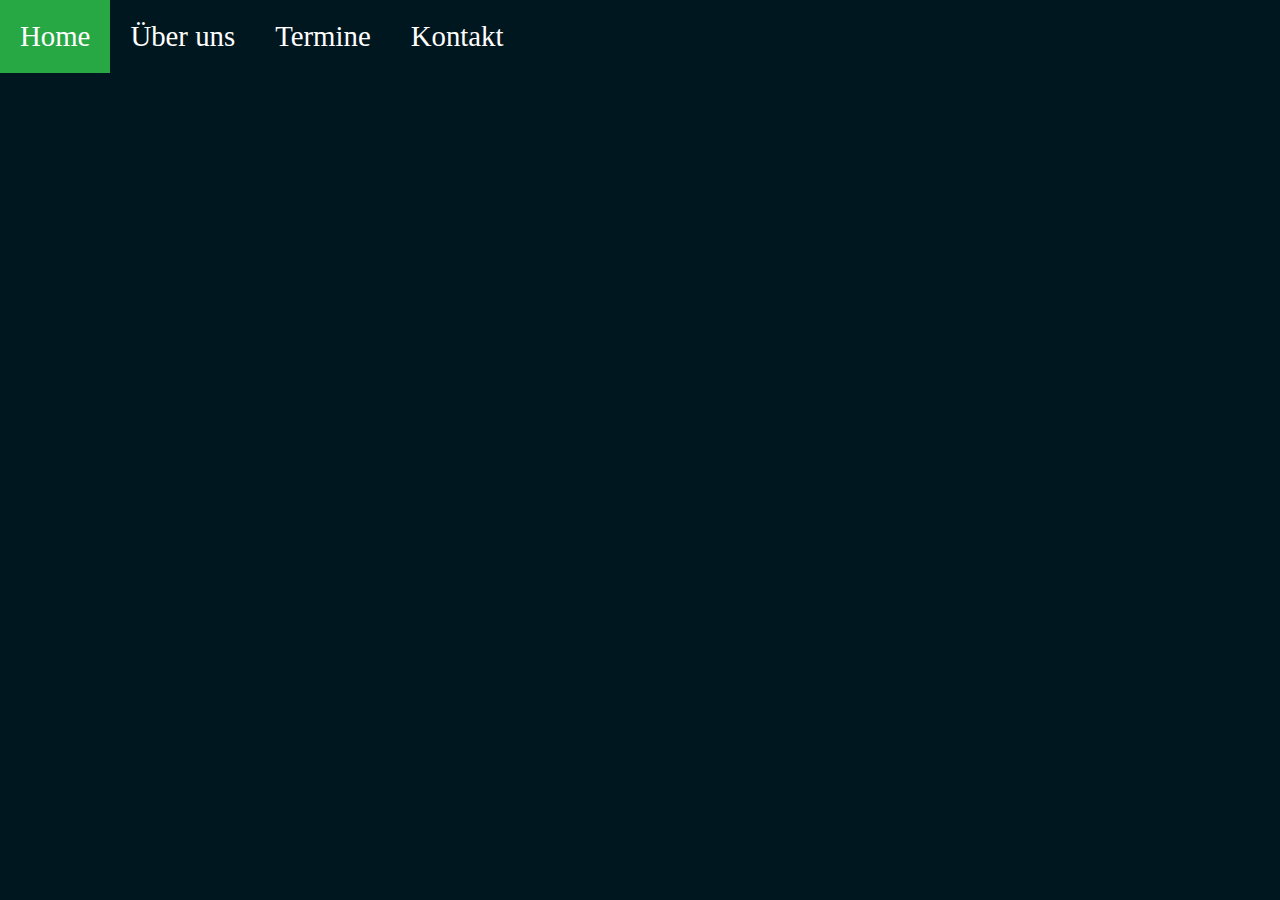
<file: Mittelstufe.html>
<!DOCTYPE html>
<html>
<head>
	<meta charset="utf-8">
	<meta name="viewport" content="width=device-width, initial-scale=1">
	<title>Mittelstufe</title>
	<link rel="stylesheet" type="text/css" href="style.css">
	<link rel="stylesheet" type="text/css" href="mittelstufe.css">
</head>
<body>
	<div class="msContainer">
		<nav class="header nav">
			<div class="navStyle">Home</div>
			<div class="navStyle">Über uns</div>
			<div class="navStyle">Termine</div>
			<div class="navStyle kontakt">Kontakt</div>
		</nav>
	</div>
	
</body>
</html>
</file>
<file: style.css>
body{
	margin: 0px;
	height: 100%;
	background-color: #00171f;
}

.button{
	background-color: #00a8e8;
	margin-bottom: 2rem;
	border-width: 0px;
	border-radius: 20px;
	padding: 20px;
	transition: 0.5s;
}

.button:hover{
	background-color: #007ea7;
}

.container{
	height: 100%;
	display: grid;
	grid-template-columns: repeat(12, 1fr);
	grid-template-rows: 1fr auto auto 1fr;
}

.content{
	grid-column: 3/-1;
	grid-row-end: 4;
	padding: 10px;
	background-color: #00171f;
}

.contentCard{
	background-color: white;
	border-width: 3px;
	border-color: #879DD0;
	border-radius: 1rem;
}

.contentContainer{
	display: grid;
	grid-gap: 1rem;
	grid-template-columns: 1fr 1fr 1fr;
}


div{
	margin: 0px;
	text-align: center;

}

.footer{
	grid-column: 1/-1;
	margin-top: auto;
	background-color: #879DD0;
}

h1{
	color: white;
	text-align: left;
}

h5{
	font-size: 1.5vw;
}

.header{
	grid-column: 1/-1;
	background-color: #00171f;
}

.img1{
	width: 100%;
	height: auto;
	border-radius: 1rem;
}

li{
	list-style: none;
	text-align: left;
	color: white;
	font-size: 3vw;
	padding: 5px;
	padding-left: 10px;
	transition: 0.5s;
}

li:hover{
	background-color: #28a745;
}

.navStyle{
	color: white;
	font-size: 1.8rem;
	padding: 20px;
	margin: 0px;
	transition: 0.7s;
}


.mgLogo{

	grid-column: 1/-1;
	margin: 0px;
}


.menu{
	grid-column: 1/3;
	grid-row-start: 3;
	grid-row-end: -1;
	background-color: #003459;

}

.navStyle:hover{
	background-color: #28a745;
}

.nav{
	display: flex;
}

.noMargin{
	width: 100%;
	height: auto;
	margin: 0px;
}

.text{
	color: white;
	text-align: left;
	font-size: 2.5vw;
}

@media (max-width: 700px){
	.button{

		margin-bottom: 1rem;
		border-width: 0px;
		border-radius: 20px;
		padding: 10px;
	}

	h5{
		font-size: 1vw;
	}
	.contentContainer{
		display: grid;
		grid-gap: 1rem;
		grid-template-columns: 1fr 1fr;
	}
	.text{
		font-size: 1rem;
	}

	li{
		font-size: 20px;
	}
	.content{
		grid-column: 1/-1;
	}
	.menu{display: none;}
}

@media (max-width: 534px){
	.navStyle{
		font-size: 4vw;
	}
}
</file>
<file: mittelstufe.css>
.msContainer{
	display: grid;
	grid-template-columns: repeat(12, 1fr);
}
</file>
